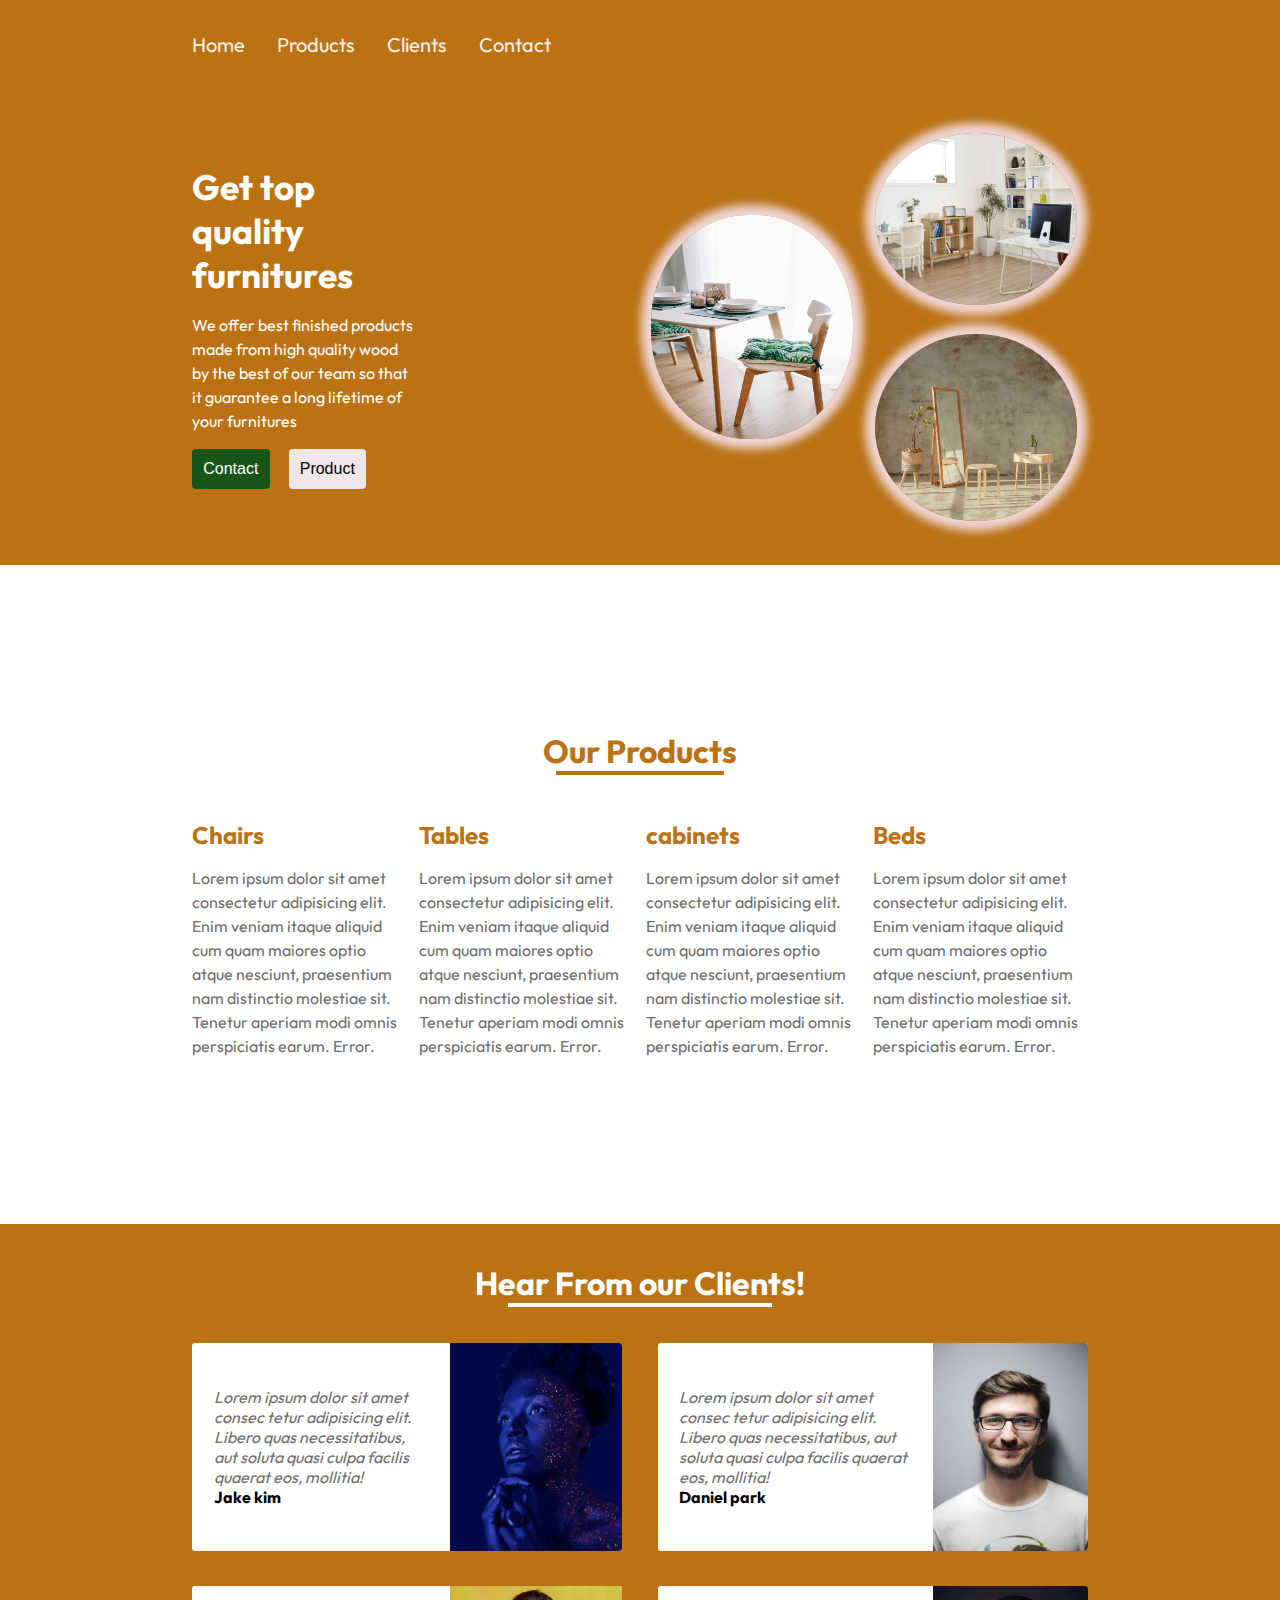
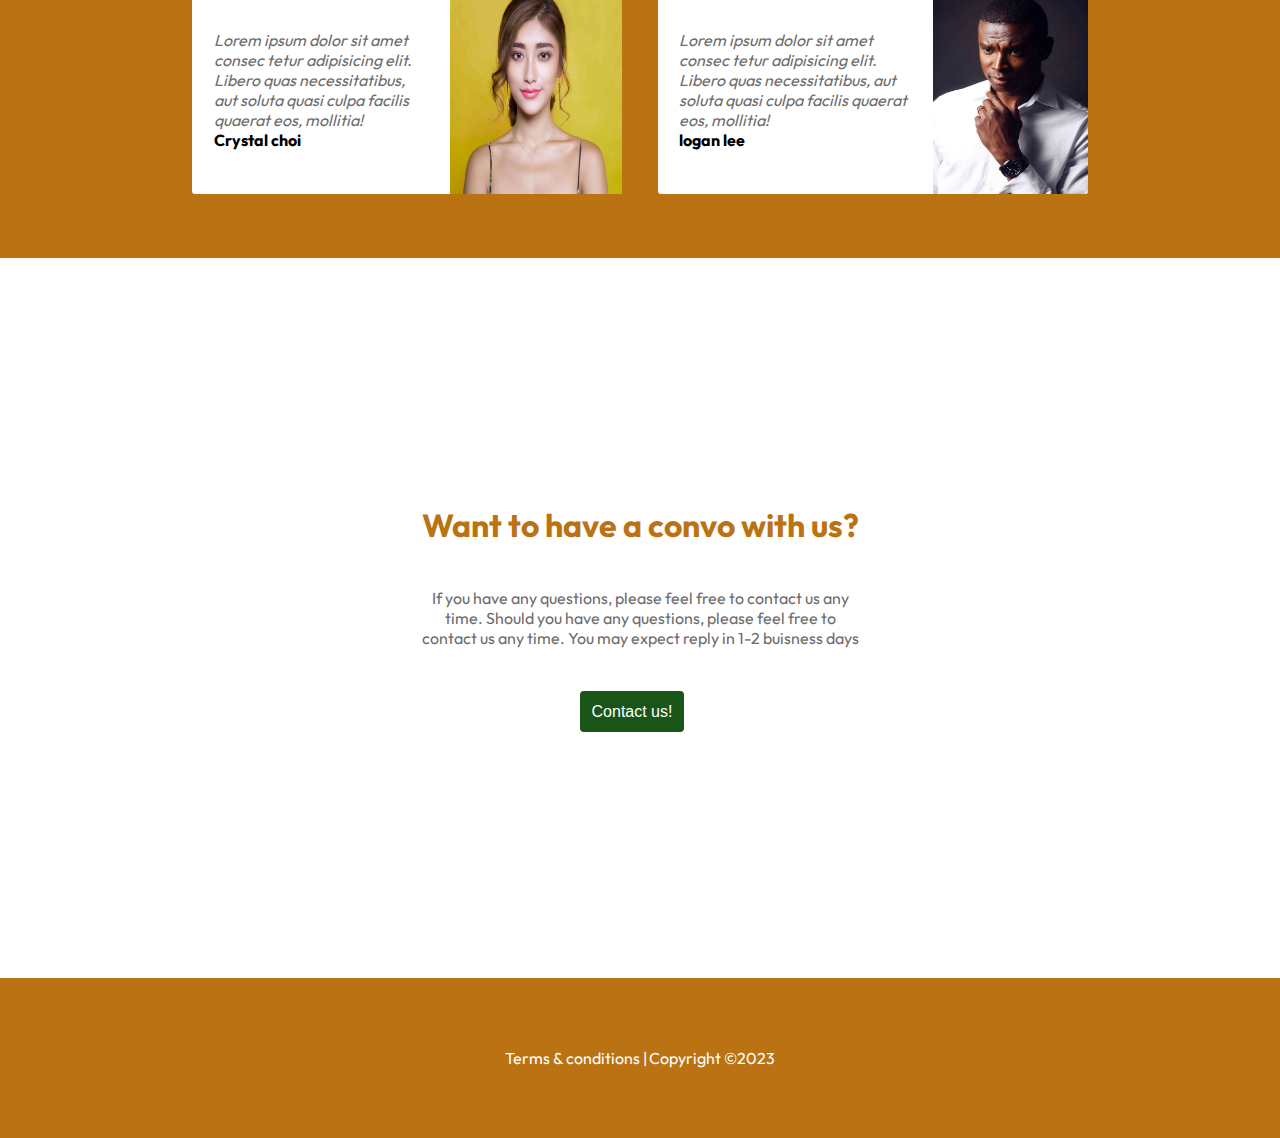
<file: index.html>
<!DOCTYPE html>
<html lang="en">
  <head>
    <meta charset="UTF-8" />
    <meta http-equiv="X-UA-Compatible" content="IE=edge" />
    <meta name="viewport" content="width=device-width, initial-scale=1.0" />
    <meta
      name="description"
      content="Furniture Online: Buy Wooden Furniture Online For Home & Office. Affordable Range of Funitures Online for Living, Bedroom & Etc With Upto 5 Yrs Warranty.
    "
    />
    <link rel="preconnect" href="https://fonts.googleapis.com" />
    <link rel="preconnect" href="https://fonts.gstatic.com" crossorigin />
    <link
      href="https://fonts.googleapis.com/css2?family=Outfit:wght@300&display=swap"
      rel="stylesheet"
    />
    <link
      rel="stylesheet"
      href="https://cdnjs.cloudflare.com/ajax/libs/font-awesome/4.7.0/css/font-awesome.min.css"
    />
    <link rel="stylesheet" href="./css/index..css" />
    <link rel="stylesheet" href="./css/navbar.css" />
    <link rel="stylesheet" href="./css/responsive.css" />
    <title>Top furniture website</title>
  </head>
  <body>
    <nav>
      <div class="topnav" id="myTopnav">
        <a href="#home" class="home">Home</a>
        <a href="#products">Products</a>
        <a href="#clients">Clients</a>
        <a href="#contact">Contact</a>
        <a href="javascript:void(0);" class="icon" onclick="myFunction()">
          <i class="fa fa-bars"></i>
        </a>
      </div>
    </nav>
    <main>
      <div class="main_container" id="home">
        <div class="home_item">
          <section>
            <h1 class="intro">Get top quality furnitures</h1>
            <article class="desc">
              We offer best finished products made from high quality wood by the
              best of our team so that it guarantee a long lifetime of your
              furnitures
            </article>
            <div>
              <button onclick="location.href = 'ContactUs.html';" class="btn1">
                Contact
              </button>
              <button onclick="location.href = '#products';" class="btn2">
                Product
              </button>
            </div>
          </section>
        </div>
        <div class="images_item">
          <div class="portrait_image">
            <img
              class="img1"
              src="./assets/images/portrait.jpg"
              alt="chair image"
            />
          </div>
          <div class="square_image">
            <img class="img2" src="./assets/images/square1.jpg" alt="deck" />
            <img class="img2" src="./assets/images/square2.jpg" alt="rack" />
          </div>
        </div>
      </div>
    </main>

    <section class="pro_section" id="products">
      <div class="hero">
        <h1>Our Products</h1>
        <hr />
      </div>
      <div class="Products">
        <div class="product">
          <h2>Chairs</h2>
          <p>
            Lorem ipsum dolor sit amet consectetur adipisicing elit. Enim veniam
            itaque aliquid cum quam maiores optio atque nesciunt, praesentium
            nam distinctio molestiae sit. Tenetur aperiam modi omnis
            perspiciatis earum. Error.
          </p>
        </div>
        <div class="product">
          <h2>Tables</h2>
          <p>
            Lorem ipsum dolor sit amet consectetur adipisicing elit. Enim veniam
            itaque aliquid cum quam maiores optio atque nesciunt, praesentium
            nam distinctio molestiae sit. Tenetur aperiam modi omnis
            perspiciatis earum. Error.
          </p>
        </div>
        <div class="product">
          <h2>cabinets</h2>
          <p>
            Lorem ipsum dolor sit amet consectetur adipisicing elit. Enim veniam
            itaque aliquid cum quam maiores optio atque nesciunt, praesentium
            nam distinctio molestiae sit. Tenetur aperiam modi omnis
            perspiciatis earum. Error.
          </p>
        </div>
        <div class="product test">
          <h2>Beds</h2>
          <p>
            Lorem ipsum dolor sit amet consectetur adipisicing elit. Enim veniam
            itaque aliquid cum quam maiores optio atque nesciunt, praesentium
            nam distinctio molestiae sit. Tenetur aperiam modi omnis
            perspiciatis earum. Error.
          </p>
        </div>
      </div>
    </section>

    <section class="testimonials_container" id="clients">
      <div class="testi_head"><h1>Hear From our Clients!</h1></div>
      <hr />
      <div class="testimonials">
        <figure class="card">
          <div class="text">
            <blockquote>
              Lorem ipsum dolor sit amet consec tetur adipisicing elit. Libero
              quas necessitatibus, aut soluta quasi culpa facilis quaerat eos,
              mollitia!
            </blockquote>
            <h4>Jake kim</h4>
          </div>
          <img src="./assets/profiles/pic1.jpg" alt="sq-sample1" />
        </figure>
        <figure class="card">
          <div class="text">
            <blockquote>
              Lorem ipsum dolor sit amet consec tetur adipisicing elit. Libero
              quas necessitatibus, aut soluta quasi culpa facilis quaerat eos,
              mollitia!
            </blockquote>
            <h4>Daniel park</h4>
          </div>
          <img src="./assets/profiles/pic2.jpg" alt="sq-sample1" />
        </figure>
        <figure class="card">
          <div class="text">
            <blockquote>
              Lorem ipsum dolor sit amet consec tetur adipisicing elit. Libero
              quas necessitatibus, aut soluta quasi culpa facilis quaerat eos,
              mollitia!
            </blockquote>
            <h4>Crystal choi</h4>
          </div>
          <img src="./assets/profiles/pic4.jpg" alt="sq-sample1" />
        </figure>
        <figure class="card">
          <div class="text">
            <blockquote>
              Lorem ipsum dolor sit amet consec tetur adipisicing elit. Libero
              quas necessitatibus, aut soluta quasi culpa facilis quaerat eos,
              mollitia!
            </blockquote>
            <h4>logan lee</h4>
          </div>
          <img src="./assets/profiles/pic3.jpg" alt="sq-sample1" />
        </figure>
      </div>
    </section>

    <section class="contact_section" id="contact">
      <div class="content">
        <div class="content_head"><h1>Want to have a convo with us?</h1></div>
        <div class="content_desc">
          <p>
            If you have any questions, please feel free to contact us any time.
            Should you have any questions, please feel free to contact us any
            time. You may expect reply in 1-2 buisness days
          </p>
        </div>
        <div>
          <button onclick="location.href = 'ContactUs.html';" class="btn1">
            Contact us!
          </button>
        </div>
      </div>
    </section>

    <footer>
      <a href="#">Terms & conditions</a>
      <p>|</p>
      <a href="#">Copyright ©2023</a>
    </footer>
  </body>
  <script src="./scripts/script.js"></script>
</html>
</file>
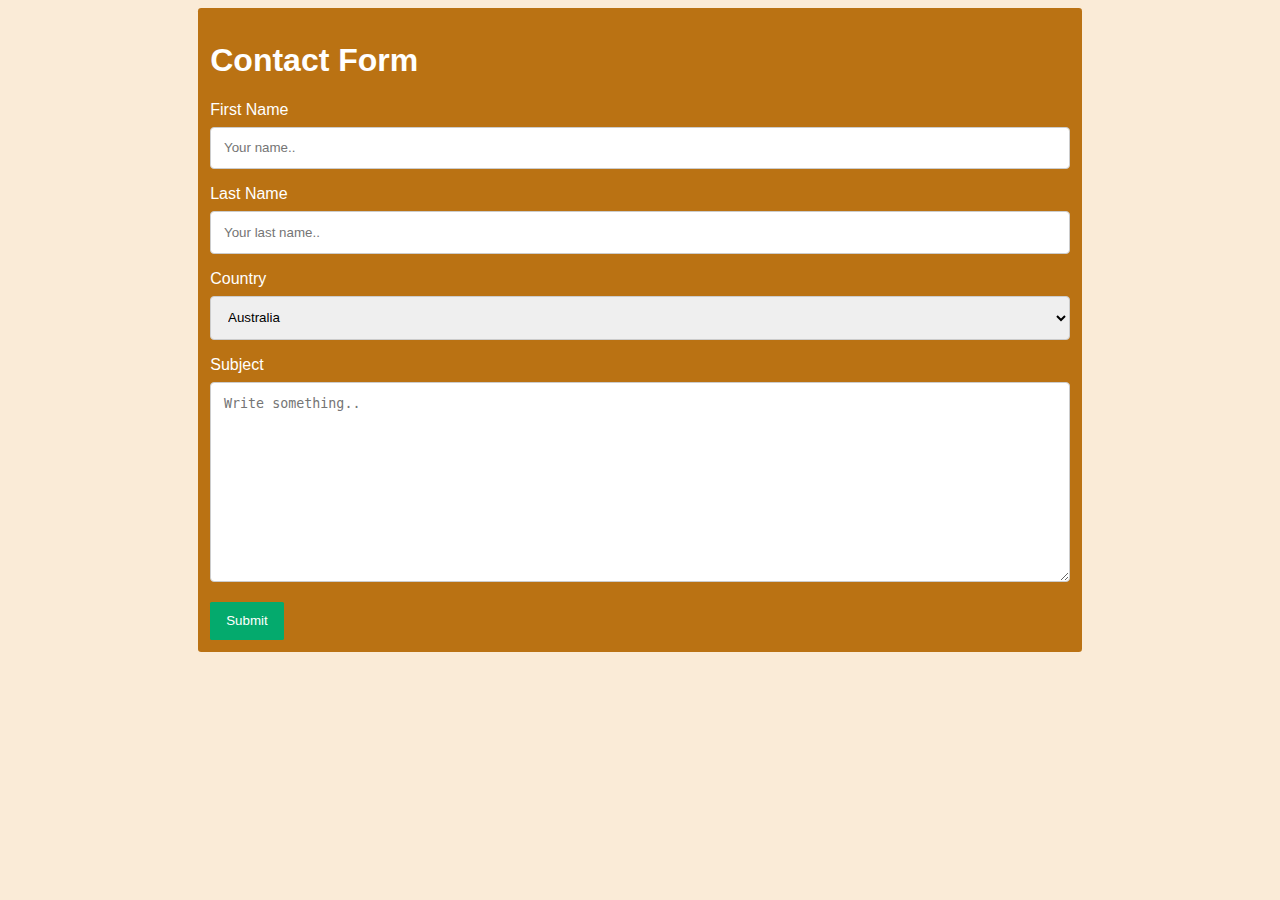
<file: ContactUs.html>
<!DOCTYPE html>
<html lang="en">
  <head>
    <meta charset="UTF-8" />
    <meta http-equiv="X-UA-Compatible" content="IE=edge" />
    <meta name="viewport" content="width=device-width, initial-scale=1.0" />
    <link rel="stylesheet" href="./css/contact.css" />
    <title>Contact Page</title>
  </head>
  <body>
    <section class="form_container">
      <h1>Contact Form</h1>
      <div class="container">
        <form action="index.html">
          <label for="fname">First Name</label>
          <input
            type="text"
            id="fname"
            name="firstname"
            placeholder="Your name.."
          />

          <label for="lname">Last Name</label>
          <input
            type="text"
            id="lname"
            name="lastname"
            placeholder="Your last name.."
          />

          <label for="country">Country</label>
          <select id="country" name="country">
            <option value="australia">Australia</option>
            <option value="canada">Canada</option>
            <option value="usa">USA</option>
          </select>

          <label for="subject">Subject</label>
          <textarea
            id="subject"
            name="subject"
            placeholder="Write something.."
            style="height: 200px"
          ></textarea>

          <input type="submit" value="Submit" />
        </form>
      </div>
    </section>
  </body>
</html>
</file>
<file: css/index..css>
* {
  margin: 0px;
}

html {
  scroll-behavior: smooth;
}

body {
  font-family: "Outfit", sans-serif;
}

main {
  background-color: rgb(186, 114, 19);
}

.main_container {
  height: 100%;
  display: flex;
  flex-wrap: wrap;
  width: 70%;
  margin: auto;
  color: white;
  padding: 4%;
}

.home_item {
  display: flex;
  align-items: center;
  width: 50%;
}

.images_item {
  display: flex;
  width: 50%;
}

.home_item > section {
  width: 50%;
  box-sizing: border-box;
  display: flex;
  justify-content: space-evenly;
  flex-direction: column;
  gap: 1rem;
}

.intro {
  font-size: 2.2rem;
  font-weight: bolder;
}

.desc {
  line-height: 150%;
}

.btn1 {
  padding: 0.7rem;
  border-radius: 4px;
  background-color: rgb(25, 85, 25);
  border: none;
  color: white;
  font-size: medium;
  margin-right: 1rem;
}

.btn2 {
  padding: 0.7rem;
  border-radius: 4px;
  background-color: rgb(239, 231, 231);
  border: none;
  font-size: medium;
}

.btn1:hover,
.btn2:hover {
  cursor: pointer;
  background-color: green;
  color: white;
}

.portrait_image {
  width: 50%;
  display: flex;
  align-items: center;
  justify-content: center;
}

.square_image {
  width: 50%;
  display: flex;
  flex-direction: column;
  align-items: center;
  justify-content: center;
  gap: 8%;
}

.img1 {
  width: 90%;
  height: 60%;
  border-radius: 48%;
  box-shadow: 0 0 10px 10px rgb(239, 214, 214);
}
.img2,
.img3 {
  width: 90%;
  height: 50%;
  border-radius: 100%;
  box-shadow: 0 0 10px 10px rgb(239, 214, 214);
}

.img1 > img {
  display: block;
}

/* Products */

.pro_section {
  width: 70%;
  margin: auto;
  height: auto;
  padding: 13%;
}

.hero > hr {
  width: 10rem;
  border: solid rgb(186, 114, 19) 0.25rem;
  border-bottom: none;
  margin: auto;
}

.hero {
  text-align: center;
  margin-bottom: 5%;
}
.Products {
  display: flex;
  justify-content: space-between;
  flex-wrap: wrap;
}

.product {
  width: 24%;
}

.product > p {
  color: rgb(110, 108, 108);
  margin-top: 1rem;
  line-height: 1.5rem;
}

.product > h2,
.hero > h1 {
  color: rgb(186, 114, 19);
}
/* Profile card */

.testimonials_container {
  background-color: rgb(186, 114, 19);
  height: auto;
}

.testimonials_container > hr {
  width: 16rem;
  margin: auto;
  border: solid 0.25rem white;
  border-bottom: none;
}

.testimonials {
  width: 70%;
  padding: 0 0% 5% 0;
  margin: auto;
  display: flex;
  flex-wrap: wrap;
  row-gap: 4%;
  justify-content: space-between;
}

.testi_head {
  text-align: center;
  color: white;
  padding-top: 3%;
}

.card {
  width: 48%;
  height: 13rem;
  background-color: white;
  border-radius: 0.2rem;
  box-sizing: border-box;
  margin-top: 4%;
  display: flex;
}

.card > img {
  /* float: right; */
  height: inherit;
  width: 40%;
  border-radius: 0 0.2rem 0.2rem 0;
}

.text {
  padding: 5%;
  width: 60%;
  display: flex;
  flex-direction: column;
  justify-content: center;
}

.text > blockquote {
  color: rgb(110, 108, 108);
  font-style: italic;
}

/* Contact section */
.contact_section {
  width: 70%;
  margin: auto;
  color: rgb(186, 114, 19);
  height: 80vh;
}

.content {
  display: flex;
  flex-direction: column;
  gap: 6%;
  justify-content: center;
  align-items: center;
  height: 100%;
}

.content_desc {
  width: 50%;
  text-align: center;
  color: rgb(110, 108, 108);
}

.content_head {
  text-align: center;
}

footer {
  background-color: rgb(186, 114, 19);
  height: 10rem;
  display: flex;
  justify-content: center;
  flex-wrap: wrap;
  align-items: center;
  color: white;
  gap: 0.2%;
}

footer > a {
  color: white;
  text-decoration: none;
}
</file>
<file: css/navbar.css>
nav {
  background-color: rgb(186, 114, 19);
}

.topnav {
  overflow: hidden;
  margin: auto;
  width: 70%;
}


.topnav a {
  float: left;
  display: block;
  color: #f2f2f2;
  text-align: center;
  padding: 2rem 16px;
  text-decoration: none;
  font-size: 20px;
}

.home {
  padding-left: 0px !important;
}
.topnav .icon {
  display: none;
}

@media screen and (max-width: 600px) {
  .topnav a:not(:first-child) {
    display: none;
  }
  .topnav a.icon {
    float: right;
    display: block;
  }
  .home {
    padding-left: 16px !important;
  }
}

@media screen and (max-width: 600px) {
  .topnav.responsive {
    position: relative;
  }
  .topnav.responsive a.icon {
    position: absolute;
    right: 0;
    top: 0;
  }
  .topnav.responsive a {
    float: none;
    display: block;
    text-align: left;
  }
}
</file>
<file: css/responsive.css>
@media (max-width: 620px) {
  .pro_section {
    padding: 5%;
  }
  .product > p {
    line-height: 1rem;
    font-size: small;
  }
  .main_container,
  .pro_section,
  .testimonials,
  .contact_section,
  .topnav {
    width: 90%;
  }
  .text {
    font-size: smaller;
  }
  .intro {
    font-size: 1.5rem;
  }
  .desc {
    line-height: normal;
  }
}

@media (max-width: 777px) {
  .text {
    font-size: small;
  }
}

@media (max-width: 900px) {
  .home_item > section {
    width: 90%;
  }
}

@media (max-width: 420px) {
  .product {
    width: 49%;
    margin-bottom: 6%;
  }
  .product > p {
    font-size: smaller;
  }
  .card {
    width: 100%;
  }
  .home_item,
  .images_item {
    width: 100%;
  }

  .home_item > section {
    width: 100%;
    text-align: center;
    margin-bottom: 10%;
  }
}

@media (max-width: 200px) {
  .contact_section {
    height: 100%;
  }
  .btn1 {
    margin-right: 0px;
  }
}

@media (max-width: 300px) {
  hr {
    display: none;
  }
}
</file>
<file: css/contact.css>
body {
  font-family: "Outfit", sans-serif;
  background-color: antiquewhite;
}
* {
  box-sizing: border-box;
}

.form_container {
  width: 70%;
  margin: auto;
  background-color: rgb(186, 114, 19);
  border-radius: 0.2rem;
  padding: 1%;
  color: white;
}

input[type="text"],
select,
textarea {
  width: 100%;
  padding: 0.8rem;
  border: 1px solid #ccc;
  border-radius: 4px;
  box-sizing: border-box;
  margin-top: 0.5rem;
  margin-bottom: 1rem;
  resize: vertical;
}

input[type="submit"] {
  background-color: #04aa6d;
  color: white;
  padding: 0.7rem 1rem;
  border: none;
  border-radius: 0.1rem;
  cursor: pointer;
}

input[type="submit"]:hover {
  background-color: #45a049;
}
</file>
